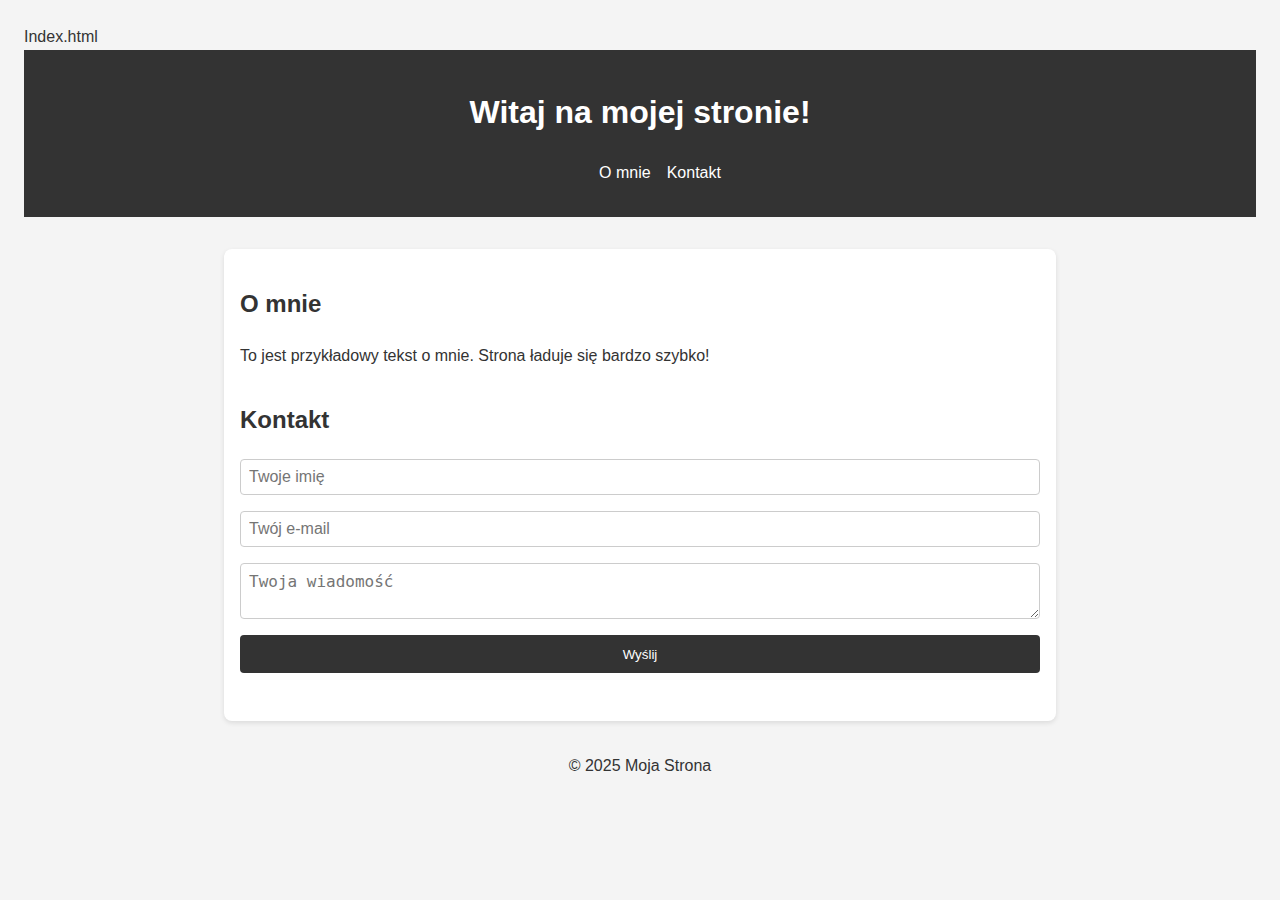
<file: Index.html>
Index.html
<!DOCTYPE html>
<html lang="pl">
<head>
  <meta charset="UTF-8" />
  <meta name="viewport" content="width=device-width, initial-scale=1.0" />
  <title>Moja Szybka Strona</title>
  <link rel="stylesheet" href="style.css" />
</head>
<body>
  <header>
    <h1>Witaj na mojej stronie!</h1>
    <nav>
      <ul>
        <li><a href="#o-mnie">O mnie</a></li>
        <li><a href="#kontakt">Kontakt</a></li>
      </ul>
    </nav>
  </header>

  <main>
    <section id="o-mnie">
      <h2>O mnie</h2>
      <p>To jest przykładowy tekst o mnie. Strona ładuje się bardzo szybko!</p>
    </section>

    <section id="kontakt">
      <h2>Kontakt</h2>
      <form id="contact-form">
        <input type="text" placeholder="Twoje imię" required />
        <input type="email" placeholder="Twój e-mail" required />
        <textarea placeholder="Twoja wiadomość" required></textarea>
        <button type="submit">Wyślij</button>
      </form>
    </section>
  </main>

  <footer>
    <p>&copy; 2025 Moja Strona</p>
  </footer>

  <script src="script.js"></script>
</body>
</html>
</file>
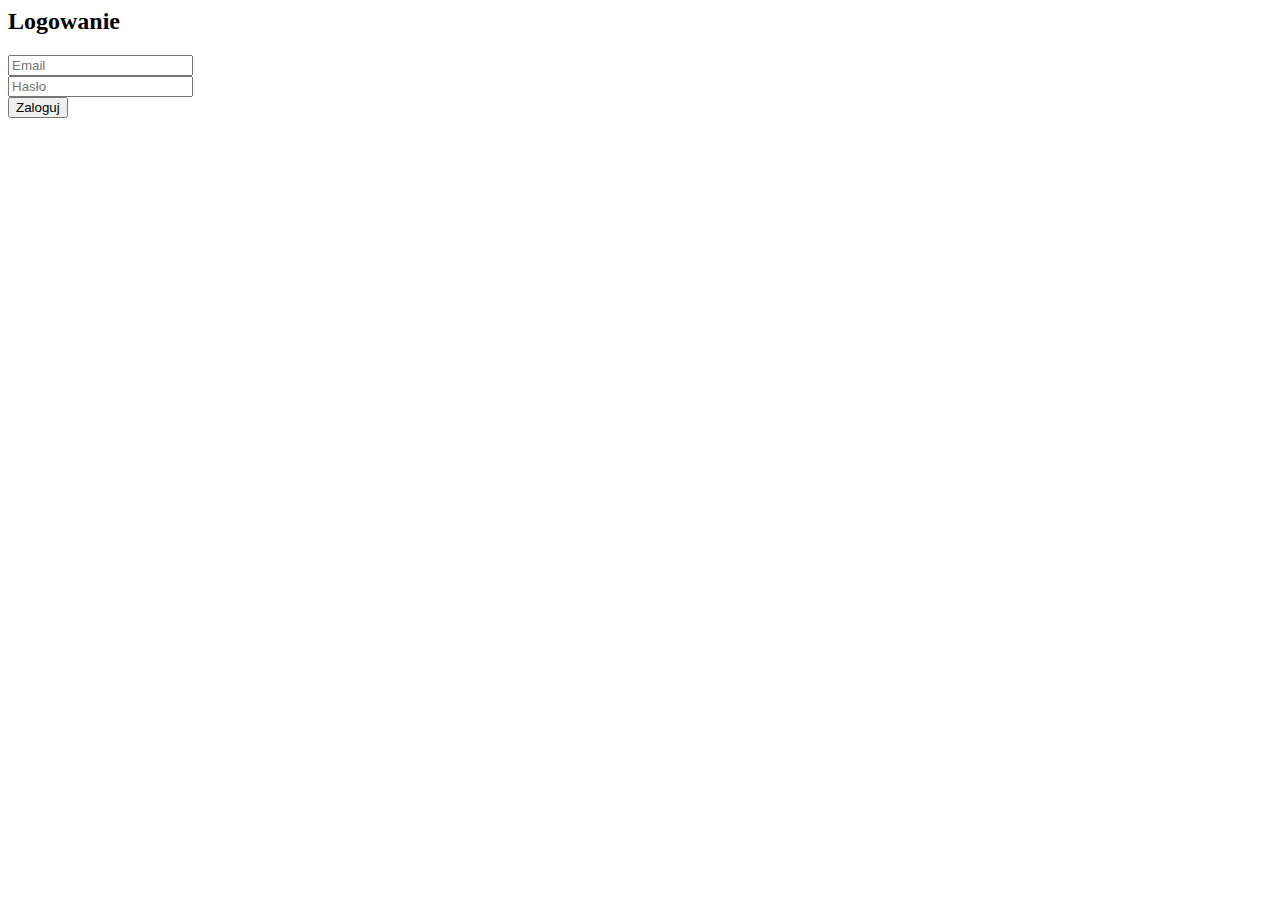
<file: admin.html>
<!DOCTYPE html>
<html lang="pl">
<head>
  <meta charset="UTF-8">
  <meta name="viewport" content="width=device-width, initial-scale=1.0">
  <title>Panel Administratora</title>
</head>
<body>
  <h1>Panel Administratora</h1>

  <h3>Lista zamówień:</h3>
  <table id="ordersTable">
    <thead>
      <tr>
        <th>ID</th>
        <th>Użytkownik</th>
        <th>Usługa</th>
        <th>Data</th>
        <th>Status</th>
      </tr>
    </thead>
    <tbody>
      <!-- Zamówienia będą dodane tutaj dynamicznie -->
    </tbody>
  </table>

  <script>
    // Sprawdzamy, czy użytkownik jest administratorem
    const token = localStorage.getItem('token');

    if (!token) {
      alert("Nie masz uprawnień do dostępu do panelu administracyjnego.");
      window.location.href = 'login.html';
    }

    fetch('http://localhost:4000/admin/orders', {
      headers: { 'Authorization': 'Bearer ' + token }
    })
    .then(res => res.json())
    .then(data => {
      const table = document.getElementById('ordersTable').getElementsByTagName('tbody')[0];

      data.forEach(order => {
        const row = table.insertRow();
        row.insertCell(0).textContent = order.id;
        row.insertCell(1).textContent = order.user_id;  // Możesz dołączyć dodatkowe informacje użytkownika
        row.insertCell(2).textContent = order.service;
        row.insertCell(3).textContent = order.created_at;
        row.insertCell(4).textContent = order.paid ? 'Opłacone' : 'Oczekujące';
      });
    })
    .catch(err => {
      console.error("Błąd przy pobieraniu zamówień", err);
      alert("Błąd przy ładowaniu zamówień.");
    });
  </script>
</body>
</html>

<!DOCTYPE html>
<html lang="pl">
<head>
  <meta charset="UTF-8">
  <meta name="viewport" content="width=device-width, initial-scale=1.0">
  <title>Panel Administratora</title>
</head>
<body>
  <h1>Panel Administratora</h1>

  <h3>Lista zamówień:</h3>
  <table id="ordersTable">
    <thead>
      <tr>
        <th>ID</th>
        <th>Użytkownik</th>
        <th>Usługa</th>
        <th>Data</th>
        <th>Status</th>
        <th>Akcja</th>
      </tr>
    </thead>
    <tbody>
      <!-- Zamówienia będą dodane tutaj dynamicznie -->
    </tbody>
  </table>

  <script>
    
    // Pobieranie zamówień
    fetch('http://localhost:4000/admin/orders', {
      headers: { 'Authorization': 'Bearer ' + localStorage.getItem('token') }
    })
    .then(res => res.json())
    .then(data => {
      const table = document.getElementById('ordersTable').getElementsByTagName('tbody')[0];
      data.forEach(order => {
        const row = table.insertRow();
        row.insertCell(0).textContent = order.id;
        row.insertCell(1).textContent = order.user_id;  // Użyj odpowiedniego identyfikatora użytkownika
        row.insertCell(2).textContent = order.service;
        row.insertCell(3).textContent = order.created_at;
        row.insertCell(4).textContent = order.status;

        // Dodajemy przycisk do zmiany statusu zamówienia
        const statusCell = row.insertCell(5);
        const updateButton = document.createElement('button');
        updateButton.textContent = 'Zmień status';
        updateButton.onclick = function() {
          const newStatus = prompt("Wprowadź nowy status: w toku / zrealizowane", order.status);
          if (newStatus && ['w toku', 'zrealizowane'].includes(newStatus))
</file>
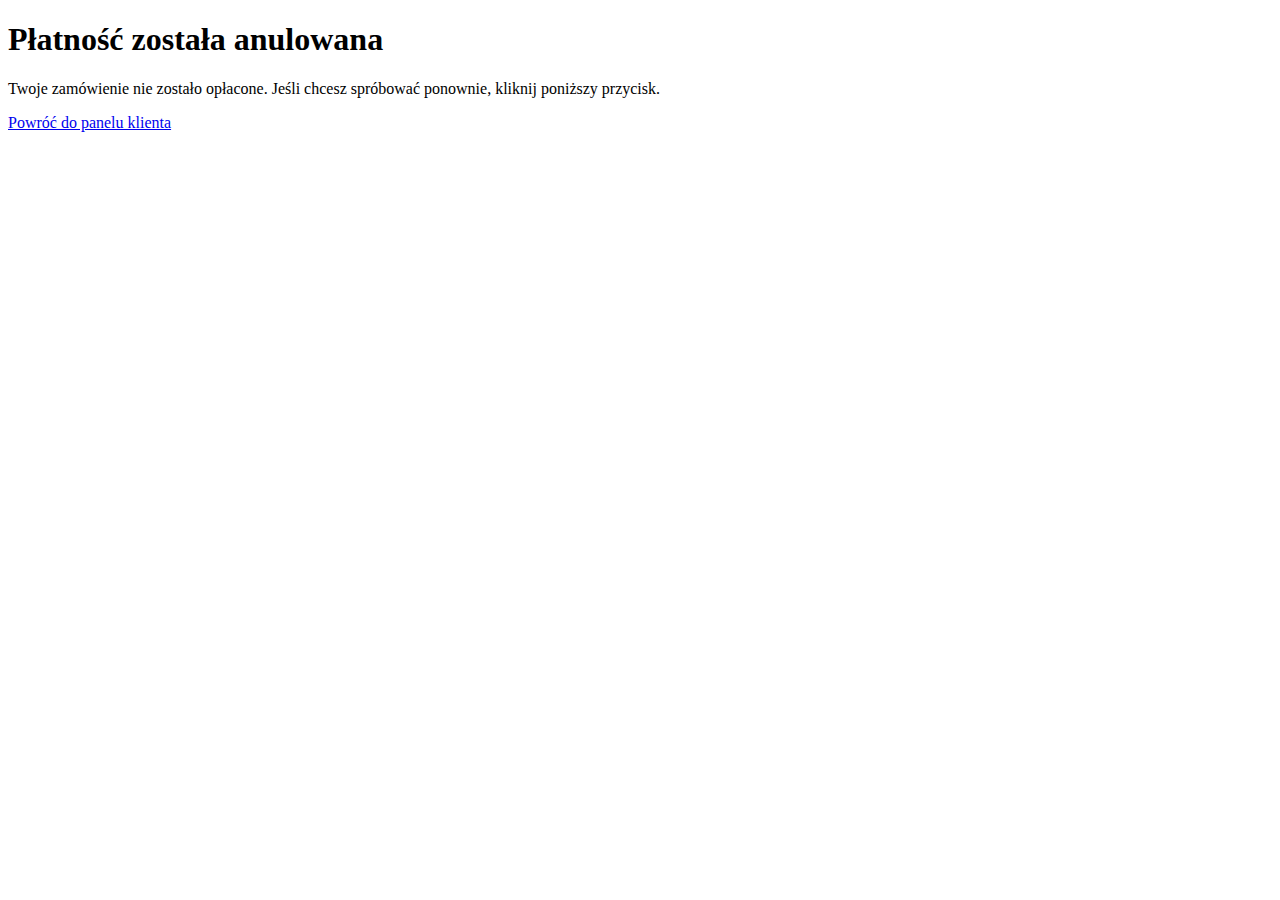
<file: cancel.html>
<!DOCTYPE html>
<html lang="pl">
<head>
  <meta charset="UTF-8">
  <meta name="viewport" content="width=device-width, initial-scale=1.0">
  <title>Anulowanie płatności</title>
</head>
<body>
  <h1>Płatność została anulowana</h1>
  <p>Twoje zamówienie nie zostało opłacone. Jeśli chcesz spróbować ponownie, kliknij poniższy przycisk.</p>

  <a href="dashboard.html">Powróć do panelu klienta</a>

  <script>
    // Dodatkowa logika, jeśli chcesz dodać szczegóły o anulowanej płatności.
  </script>
</body>
</html>
</file>
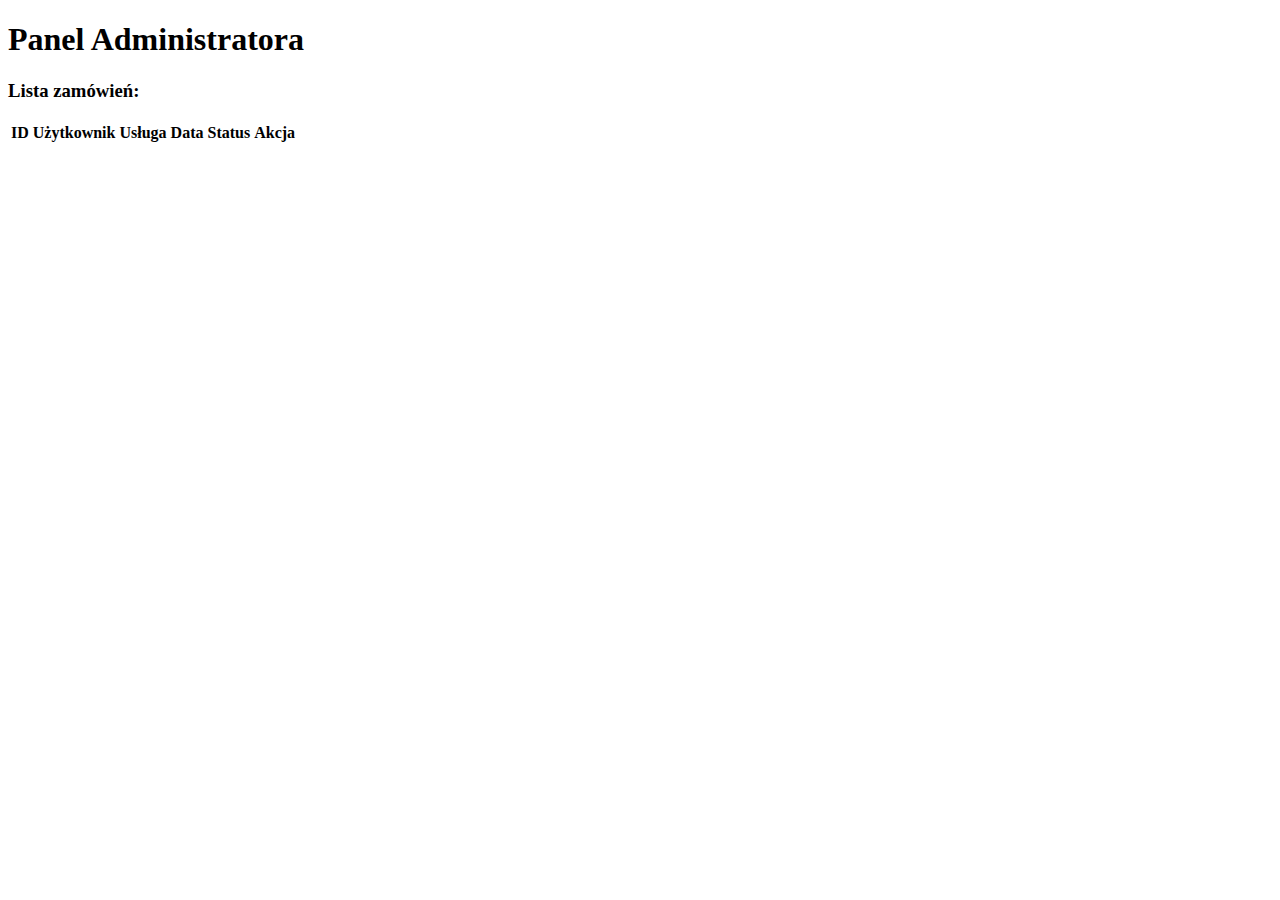
<file: fronted.html>
<!DOCTYPE html>
<html lang="pl">
<head>
  <meta charset="UTF-8">
  <meta name="viewport" content="width=device-width, initial-scale=1.0">
  <title>Panel Administratora</title>
</head>
<body>
  <h1>Panel Administratora</h1>

  <h3>Lista zamówień:</h3>
  <table id="ordersTable">
    <thead>
      <tr>
        <th>ID</th>
        <th>Użytkownik</th>
        <th>Usługa</th>
        <th>Data</th>
        <th>Status</th>
        <th>Akcja</th>
      </tr>
    </thead>
    <tbody>
      <!-- Zamówienia będą dodane tutaj dynamicznie -->
    </tbody>
  </table>

  <script>
    // Pobieranie zamówień
    fetch('http://localhost:4000/admin/orders', {
      headers: { 'Authorization': 'Bearer ' + localStorage.getItem('token') }
    })
    .then(res => res.json())
    .then(data => {
      const table = document.getElementById('ordersTable').getElementsByTagName('tbody')[0];
      data.forEach(order => {
        const row = table.insertRow();
        row.insertCell(0).textContent = order.id;
        row.insertCell(1).textContent = order.user_id;  // Użyj odpowiedniego identyfikatora użytkownika
        row.insertCell(2).textContent = order.service;
        row.insertCell(3).textContent = order.created_at;
        row.insertCell(4).textContent = order.status;

        // Dodajemy przycisk do zmiany statusu zamówienia
        const statusCell = row.insertCell(5);
        const updateButton = document.createElement('button');
        updateButton.textContent = 'Zmień status';
        updateButton.onclick = function() {
          const newStatus = prompt("Wprowadź nowy status: w toku / zrealizowane", order.status);
          if (newStatus && ['w toku', 'zrealizowane'].includes(newStatus))

            // Wywołujemy endpoint do zmiany statusu
            fetch('http://localhost:4000/admin/order/update', {
              method: 'POST',
              headers: { 
                'Content-Type': 'application/json',
                'Authorization': 'Bearer ' + localStorage.getItem('token')
              },
              body: JSON.stringify({ orderId: order.id, status: newStatus })
            })
            .then(response => response.text())
            .then(text => alert(text))
            .catch(error => alert('Błąd: ' + error));
          } else {
            alert("Niepoprawny status.");
          }
        };
        statusCell.appendChild(updateButton);
      });
    })
    .catch(err => {
      console.error("Błąd przy pobieraniu zamówień", err);
      alert("Błąd przy ładowaniu zamówień.");
</file>
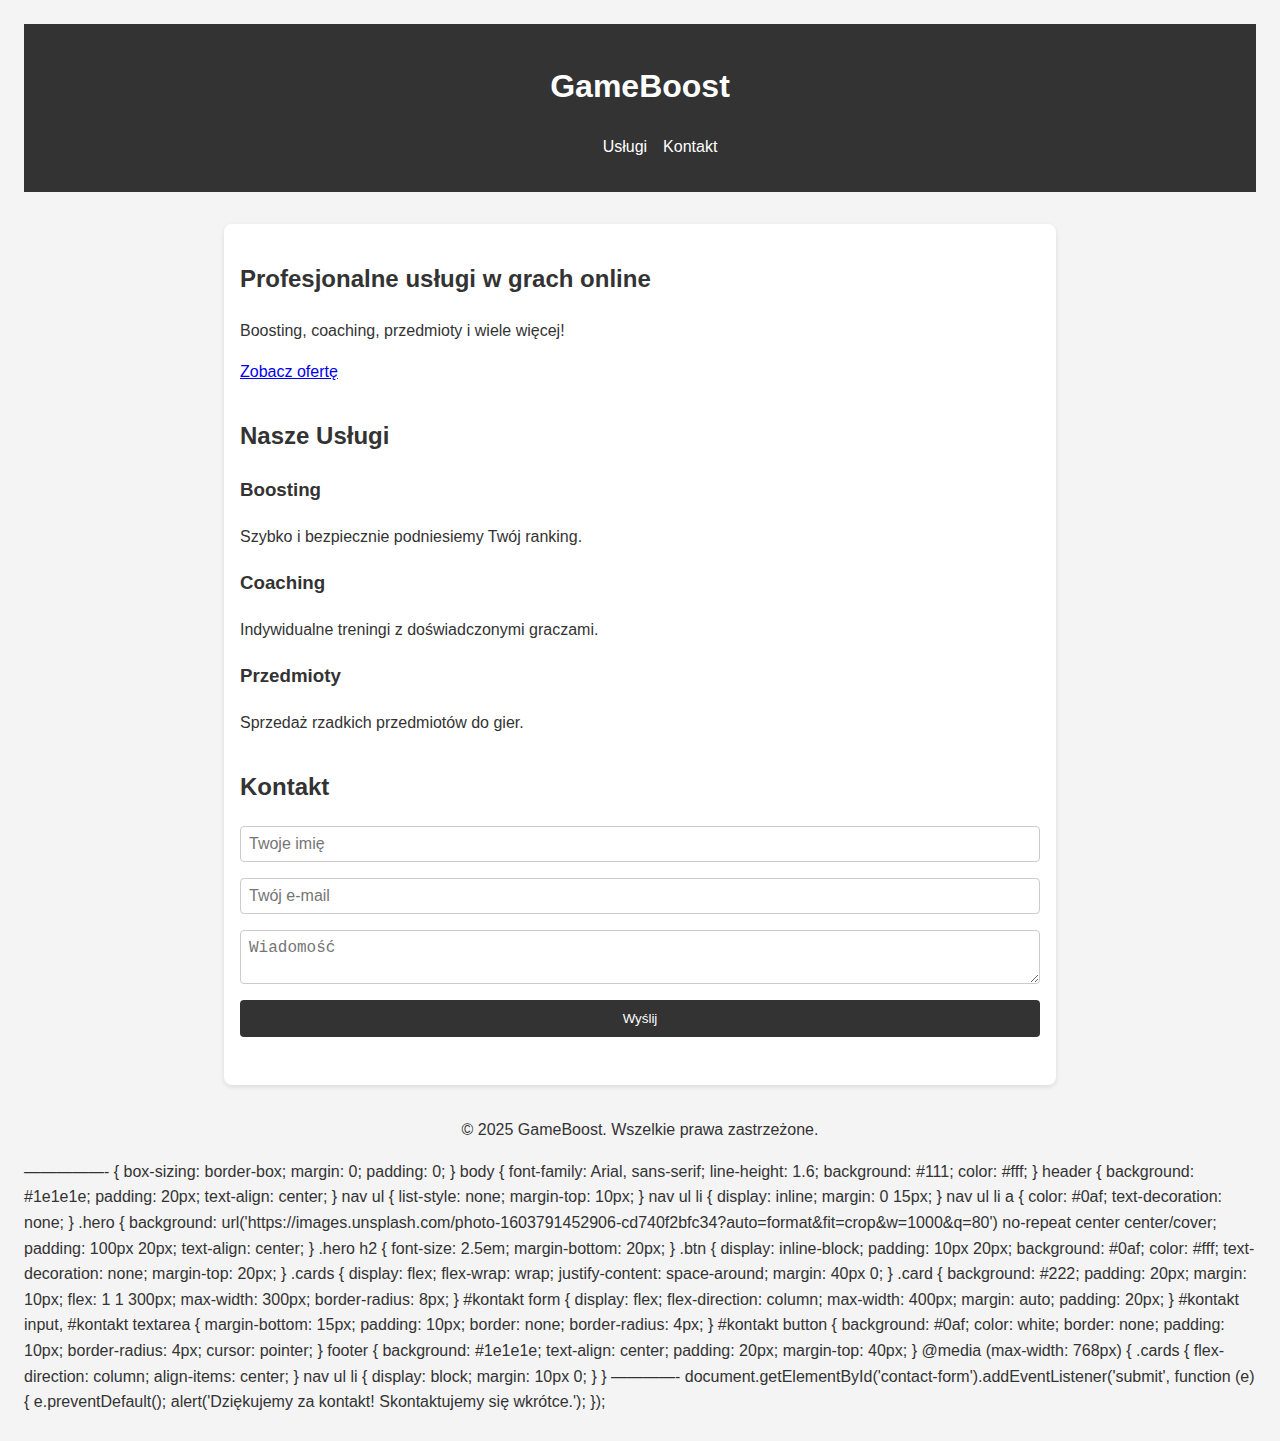
<file: style.html>
<!DOCTYPE html>
<html lang="pl">
<head>
  <meta charset="UTF-8">
  <meta name="viewport" content="width=device-width, initial-scale=1.0">
  <title>GameBoost - Usługi w grach</title>
  <link rel="stylesheet" href="style.css">
</head>
<body>

  <header>
    <h1>GameBoost</h1>
    <nav>
      <ul>
        <li><a href="#uslugi">Usługi</a></li>
        <li><a href="#kontakt">Kontakt</a></li>
      </ul>
    </nav>
  </header>

  <main>
    <section class="hero">
      <h2>Profesjonalne usługi w grach online</h2>
      <p>Boosting, coaching, przedmioty i wiele więcej!</p>
      <a href="#uslugi" class="btn">Zobacz ofertę</a>
    </section>

    <section id="uslugi">
      <h2>Nasze Usługi</h2>
      <div class="cards">
        <div class="card">
          <h3>Boosting</h3>
          <p>Szybko i bezpiecznie podniesiemy Twój ranking.</p>
        </div>
        <div class="card">
          <h3>Coaching</h3>
          <p>Indywidualne treningi z doświadczonymi graczami.</p>
        </div>
        <div class="card">
          <h3>Przedmioty</h3>
          <p>Sprzedaż rzadkich przedmiotów do gier.</p>
        </div>
      </div>
    </section>

    <section id="kontakt">
      <h2>Kontakt</h2>
      <form id="contact-form">
        <input type="text" placeholder="Twoje imię" required>
        <input type="email" placeholder="Twój e-mail" required>
        <textarea placeholder="Wiadomość" required></textarea>
        <button type="submit">Wyślij</button>
      </form>
    </section>
  </main>

  <footer>
    <p>&copy; 2025 GameBoost. Wszelkie prawa zastrzeżone.</p>
  </footer>

  <script src="script.js"></script>
</body>
</html>
—————-
{
box-sizing: border-box;
margin: 0;
padding: 0;
}

body {
  font-family: Arial, sans-serif;
  line-height: 1.6;
  background: #111;
  color: #fff;
}

header {
  background: #1e1e1e;
  padding: 20px;
  text-align: center;
}

nav ul {
  list-style: none;
  margin-top: 10px;
}

nav ul li {
  display: inline;
  margin: 0 15px;
}

nav ul li a {
  color: #0af;
  text-decoration: none;
}

.hero {
  background: url('https://images.unsplash.com/photo-1603791452906-cd740f2bfc34?auto=format&fit=crop&w=1000&q=80') no-repeat center center/cover;
  padding: 100px 20px;
  text-align: center;
}

.hero h2 {
  font-size: 2.5em;
  margin-bottom: 20px;
}

.btn {
  display: inline-block;
  padding: 10px 20px;
  background: #0af;
  color: #fff;
  text-decoration: none;
  margin-top: 20px;
}

.cards {
  display: flex;
  flex-wrap: wrap;
  justify-content: space-around;
  margin: 40px 0;
}

.card {
  background: #222;
  padding: 20px;
  margin: 10px;
  flex: 1 1 300px;
  max-width: 300px;
  border-radius: 8px;
}

#kontakt form {
  display: flex;
  flex-direction: column;
  max-width: 400px;
  margin: auto;
  padding: 20px;
}

#kontakt input,
#kontakt textarea {
  margin-bottom: 15px;
  padding: 10px;
  border: none;
  border-radius: 4px;
}

#kontakt button {
  background: #0af;
  color: white;
  border: none;
  padding: 10px;
  border-radius: 4px;
  cursor: pointer;
}

footer {
  background: #1e1e1e;
  text-align: center;
  padding: 20px;
  margin-top: 40px;
}

@media (max-width: 768px) {
  .cards {
    flex-direction: column;
    align-items: center;
  }

  nav ul li {
    display: block;
    margin: 10px 0;
  }
}
————-
document.getElementById('contact-form').addEventListener('submit', function (e) {
  e.preventDefault();
  alert('Dziękujemy za kontakt! Skontaktujemy się wkrótce.');
});
</file>
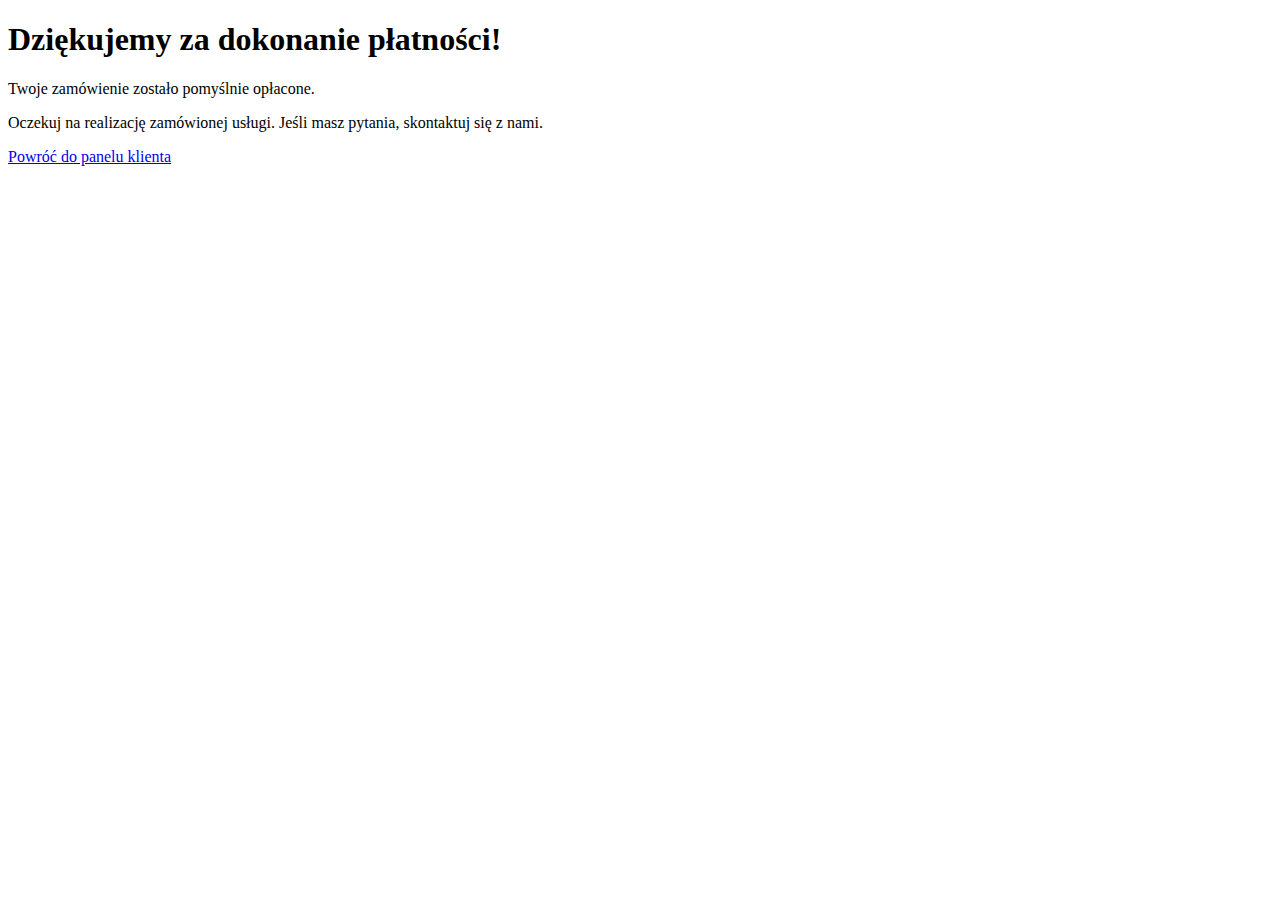
<file: success.html>
<!DOCTYPE html>
<html lang="pl">
<head>
  <meta charset="UTF-8">
  <meta name="viewport" content="width=device-width, initial-scale=1.0">
  <title>Potwierdzenie płatności</title>
</head>
<body>
  <h1>Dziękujemy za dokonanie płatności!</h1>
  <p>Twoje zamówienie zostało pomyślnie opłacone.</p>

  <p>Oczekuj na realizację zamówionej usługi. Jeśli masz pytania, skontaktuj się z nami.</p>

  <a href="dashboard.html">Powróć do panelu klienta</a>

  <script>
    // Pobierz parametr 'order' z URL
    const urlParams = new URLSearchParams(window.location.search);
    const orderService = urlParams.get('order');

    if (orderService) {
      const message = Usługa ${orderService} została pomyślnie opłacona.;
      document.body.insertAdjacentHTML('beforeend', <p>${message}</p>);
    }
  </script>
</body>
</html>
</file>
<file: style.css>
style.css

*{
 margin: 0;
 padding: 0;
 box-sizing: border-box;
}

body {
  font-family: Arial, sans-serif;
  line-height: 1.6;
  background-color: #f4f4f4;
  color: #333;
  padding: 1rem;
}

header {
  background: #333;
  color: white;
  padding: 1rem 0;
  text-align: center;
}

nav ul {
  list-style: none;
  display: flex;
  justify-content: center;
  gap: 1rem;
  margin-top: 0.5rem;
}

nav a {
  color: white;
  text-decoration: none;
}

main {
  max-width: 800px;
  margin: 2rem auto;
  padding: 1rem;
  background: white;
  border-radius: 8px;
  box-shadow: 0 2px 5px rgba(0,0,0,0.1);
}

section {
  margin-bottom: 2rem;
}

form {
  display: flex;
  flex-direction: column;
  gap: 1rem;
}

input, textarea {
  padding: 0.5rem;
  border: 1px solid #ccc;
  border-radius: 4px;
  font-size: 1rem;
}

button {
  background-color: #333;
  color: white;
  border: none;
  padding: 0.7rem;
  cursor: pointer;
  border-radius: 4px;
  transition: background-color 0.3s;
}

button:hover {
  background-color: #555;
}

footer {
  text-align: center;
  margin-top: 2rem;
}
————————————————————-
Script.js
document.getElementById("contact-form").addEventListener("submit", function (e) {
  e.preventDefault();
  alert("Wiadomość została wysłana!");
});
</file>
